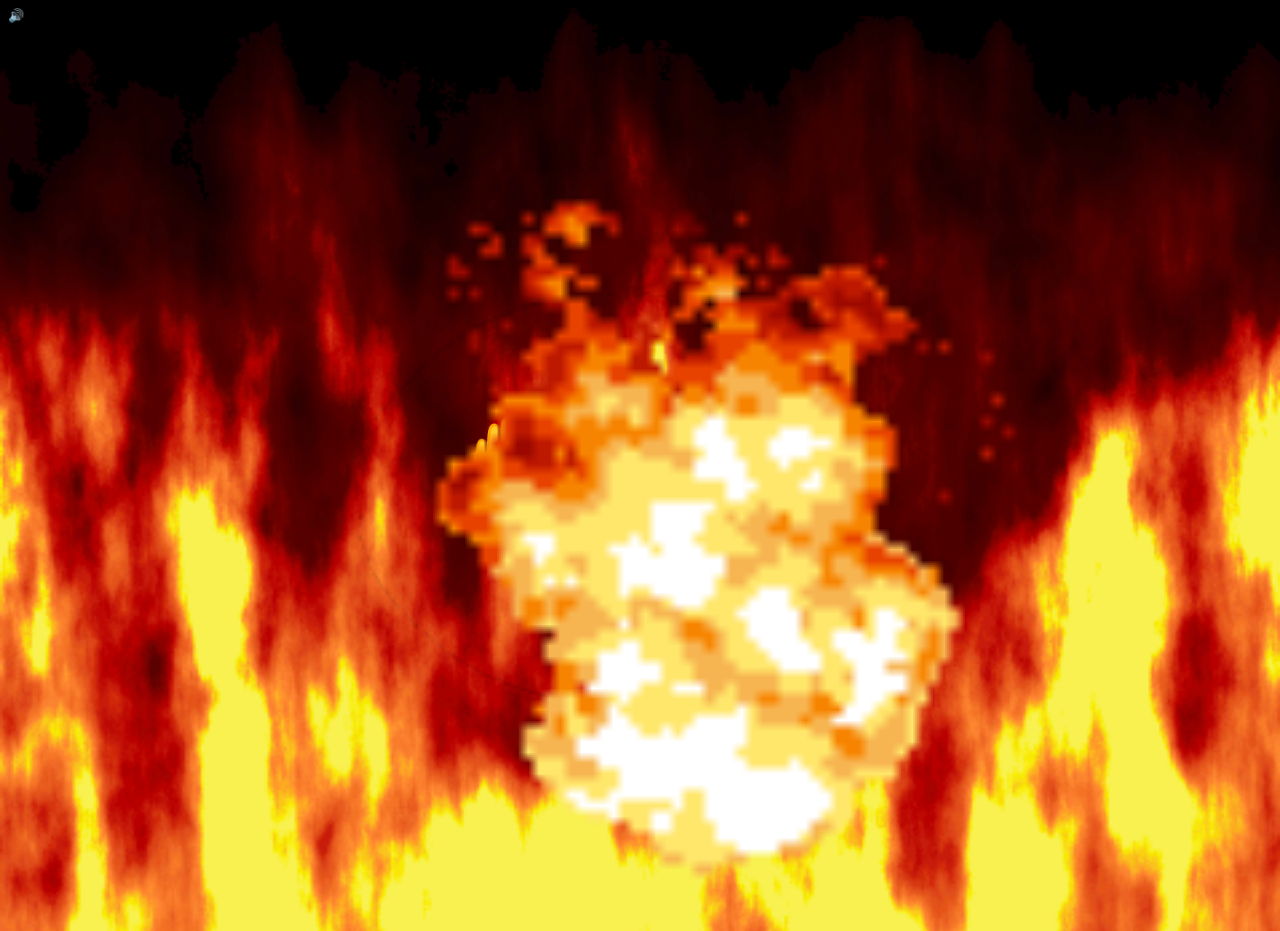
<file: index.html>
<!DOCTYPE html>
<html lang="en">

<head>
    <meta charset="UTF-8">
    <meta name="viewport" content="width=device-width, initial-scale=1.0">
    <title>🚀🚀🚀</title>
    <link rel="stylesheet" href="hold.css">
    <script>
        var apeShit = false;
        function go() {
            let p = document.getElementById('player');
            if (!apeShit) {
                p.play()
                apeShit = true;
            } else {
                p.pause()
                apeShit = false;
            }
        }
    </script>
</head>

<body>
    🔊
    <div id="extra" onclick="javascript:go()"></div>
    <div id="main">
        <div class="hmm">✋💎🤚</div>
    </div>
    <b id="subtitle"></b>
    <audio id="player" loop>
        <source src="lal.mp3" type="audio/mp3" />
        <source src="lal.opus" type="audio/ogg" />
    </audio>
</body>

</html>
</file>
<file: hold.css>
body {
    overflow: hidden;
    background: url(wallstreet.gif) no-repeat scroll 50% 50% rgb(0, 0, 0);
    background-size: cover;
    font-family: monospace;
    color: white;
}

#main {
    font-size: 8em;
    text-align: center;
}

.hmm {
    display: flex;
    justify-content: center;
    align-items: center;
    height: 100vh;
}

#subtitle {
    font-size: 6em;
}

#extra {
    position: absolute;
    background: url(melvin.gif) no-repeat scroll 0 0 rgb(0, 0, 0, 0);
    background-size: 100%;
    width: 100%;
    height: 100%;
    top: 0;
    left: 0;
}
</file>
